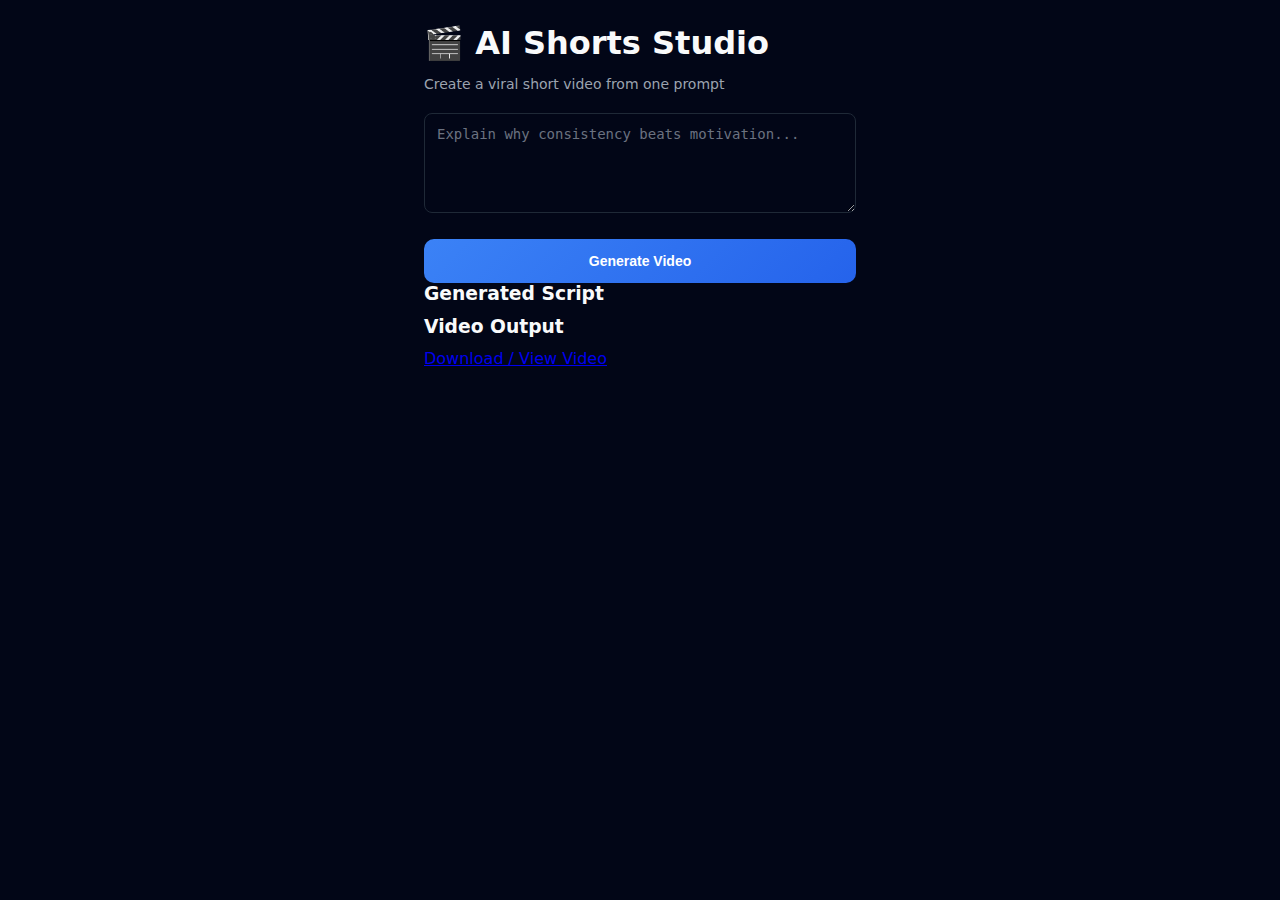
<file: backend/static/index.html>
<!DOCTYPE html>
<html lang="en">
<head>
  <meta charset="UTF-8" />
  <title>AI Shorts Studio</title>
  <link rel="stylesheet" href="style.css" />
</head>
<body>

  <div class="container">
    <h1>🎬 AI Shorts Studio</h1>
    <p>Create a viral short video from one prompt</p>

    <textarea id="promptInput" placeholder="Explain why consistency beats motivation..."></textarea>

    <button id="generateBtn">Generate Video</button>

    <div id="status"></div>

    <div id="result" class="hidden">
      <h3>Generated Script</h3>
      <p id="scriptText"></p>

      <h3>Video Output</h3>
      <a id="videoLink" href="#" target="_blank">Download / View Video</a>
    </div>
  </div>

  <script src="script.js"></script>
</body>
</html>
</file>
<file: backend/static/style.css>
/* =========================
   GLOBAL RESET
========================= */
* {
  box-sizing: border-box;
  margin: 0;
  padding: 0;
}

/* =========================
   BODY
========================= */
body {
  background: #020617;
  color: #e5e7eb;
  font-family: system-ui, -apple-system, BlinkMacSystemFont, "Segoe UI",
               Roboto, Oxygen, Ubuntu, Cantarell, "Open Sans", sans-serif;
  min-height: 100vh;
}

/* =========================
   CONTAINER
========================= */
.container {
  max-width: 480px;
  margin: auto;
  padding: 24px;
}

/* =========================
   HEADINGS & TEXT
========================= */
h1, h2, h3 {
  color: #f9fafb;
  margin-bottom: 12px;
}

p {
  font-size: 14px;
  color: #9ca3af;
  line-height: 1.5;
  margin-bottom: 8px;
}

/* =========================
   INPUTS & FORMS
========================= */
input,
textarea,
select {
  width: 100%;
  padding: 12px;
  margin: 10px 0;
  border-radius: 8px;
  border: 1px solid #1f2937;
  background: #020617;
  color: #f9fafb;
  font-size: 14px;
}

textarea {
  min-height: 100px;
  resize: vertical;
}

input::placeholder,
textarea::placeholder {
  color: #6b7280;
}

/* =========================
   BUTTONS
========================= */
button {
  width: 100%;
  padding: 14px;
  margin-top: 12px;
  border-radius: 10px;
  border: none;
  font-weight: 600;
  font-size: 14px;
  cursor: pointer;
  background: linear-gradient(135deg, #3b82f6, #2563eb);
  color: white;
  transition: 0.2s ease;
}

button:hover {
  opacity: 0.9;
}

button.secondary {
  background: #111827;
}

button.danger {
  background: #dc2626;
}

/* =========================
   LINKS
========================= */
a.link {
  display: inline-block;
  margin-top: 12px;
  font-size: 14px;
  color: #60a5fa;
  text-decoration: none;
}

a.link:hover {
  text-decoration: underline;
}

/* =========================
   CARDS
========================= */
.card {
  background: #020617;
  border: 1px solid #1f2937;
  border-radius: 16px;
  padding: 16px;
  margin-bottom: 16px;
}

.card h3 {
  margin-bottom: 6px;
}

.card p {
  margin-bottom: 6px;
}

/* =========================
   AVATAR GRID
========================= */
.avatar-grid {
  display: grid;
  grid-template-columns: repeat(2, 1fr);
  gap: 14px;
  margin: 16px 0;
}

.avatar-card {
  border-radius: 14px;
  overflow: hidden;
  border: 2px solid transparent;
  cursor: pointer;
  transition: 0.2s ease;
}

.avatar-card img {
  width: 100%;
  display: block;
}

.avatar-card.active {
  border-color: #22c55e;
  box-shadow: 0 0 0 2px rgba(34, 197, 94, 0.35);
}

/* =========================
   STATUS TEXT
========================= */
.status {
  margin-top: 10px;
  font-size: 14px;
  color: #a5b4fc;
}

/* =========================
   VIDEO PLAYER
========================= */
video {
  width: 100%;
  margin-top: 12px;
  border-radius: 14px;
  background: black;
}

/* =========================
   SEPARATORS
========================= */
hr {
  border: none;
  border-top: 1px solid #1f2937;
  margin: 24px 0;
}

/* =========================
   ADMIN METRICS
========================= */
.metric {
  font-size: 22px;
  font-weight: 700;
  color: #f9fafb;
}

/* =========================
   MOBILE OPTIMIZATION
========================= */
@media (max-width: 480px) {
  .container {
    padding: 16px;
  }
}
</file>
